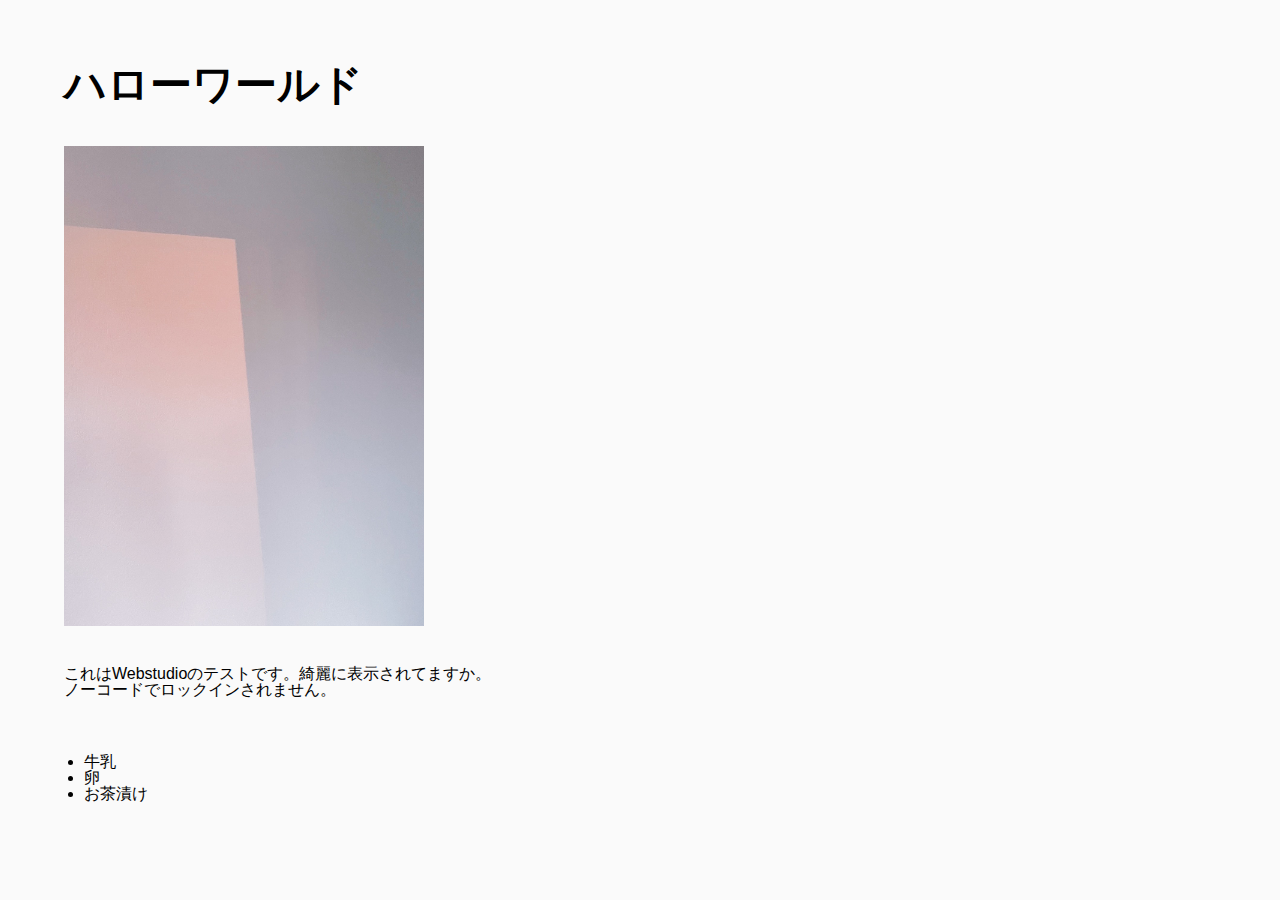
<file: index.html>
<!doctype html>
<html
  lang="en"
  data-ws-project="f8fef61a-f0eb-4bda-b08d-9f6b8a3b77d5"
  data-ws-last-published="2025-12-09T11:00:45.297Z"
>
  <head>
    <link
      rel="stylesheet"
      type="text/css"
      href="/assets/static/app_generated_index-6937cd5a.BwNXtJTA.css"
    />
    <meta charset="UTF-8" />
    <meta name="viewport" content="width=device-width,initial-scale=1" />
    <meta property="og:url" content="https://url/" />
    <title>Home</title>
    <meta property="og:title" content="Home" />
    <meta property="og:type" content="website" />
  </head>
  <body
    class="w-element c149vl85 cyg5hk1 c1mlizhw clkuhdg c17w0pel c1ympo44 c1mybf6t c16imd23 c1l8dt4q c190w9cl"
  >
    <section
      class="w-element chtz7vd c1cxi30f c1pmqxv1 c1psv4wn c1ympo44 c1mlizhw cjnlgnd c1axg5p2 ck0mycs ceh51bs cexli3k clumd6a cwsybfe c196elrd"
    >
      <h1 class="w-element c1pt82ps c1hdbku5 c5sjhxk crdzpue">
        ハローワールド
      </h1>
      <img
        alt=""
        width="360"
        src="/assets/image-optimized_18mwINp1XLCdJ84oyfxH1.jpeg"
        class="w-image"
        sizes="100vw"
        srcset="
          /assets/image-optimized_18mwINp1XLCdJ84oyfxH1.jpeg  16w,
          /assets/image-optimized_18mwINp1XLCdJ84oyfxH1.jpeg  32w,
          /assets/image-optimized_18mwINp1XLCdJ84oyfxH1.jpeg  48w,
          /assets/image-optimized_18mwINp1XLCdJ84oyfxH1.jpeg  64w,
          /assets/image-optimized_18mwINp1XLCdJ84oyfxH1.jpeg  96w,
          /assets/image-optimized_18mwINp1XLCdJ84oyfxH1.jpeg 128w,
          /assets/image-optimized_18mwINp1XLCdJ84oyfxH1.jpeg 256w,
          /assets/image-optimized_18mwINp1XLCdJ84oyfxH1.jpeg 384w,
          /assets/image-optimized_18mwINp1XLCdJ84oyfxH1.jpeg 640w,
          /assets/image-optimized_18mwINp1XLCdJ84oyfxH1.jpeg 750w
        "
        decoding="async"
        loading="lazy"
      />
      <p class="w-element c5sjhxk">
        これはWebstudioのテストです。綺麗に表示されてますか。<br />ノーコードでロックインされません。
      </p>
      <ul class="w-element c5sjhxk c18tvk0k ch61sv1 c18q5ilz c196elrd cwsybfe">
        <li class="w-element cakfg51 c17w0pel cn2w188 cpac09u c1sjwld4">
          牛乳
        </li>
        <li class="w-element">卵</li>
        <li class="w-element">お茶漬け</li>
      </ul>
    </section>
    <script id="vike_pageContext" type="application/json">
      {
        "_urlRewrite": null,
        "pageId": "/pages/index",
        "routeParams": {},
        "data": {
          "url": "https://url/",
          "system": {
            "params": {},
            "search": {},
            "origin": "https://url",
            "pathname": "/"
          },
          "resources": {},
          "pageMeta": {
            "title": "Home",
            "description": "!undefined",
            "excludePageFromSearch": "!undefined",
            "language": "!undefined",
            "socialImageAssetName": "!undefined",
            "socialImageUrl": "!undefined",
            "status": "!undefined",
            "redirect": "!undefined",
            "custom": []
          }
        }
      }
    </script>
    <script id="vike_globalContext" type="application/json">
      {}
    </script>
    <script
      src="/assets/entries/entry-server-routing.CfAJ6H4G.js"
      type="module"
      async
    ></script>
    <link
      rel="modulepreload"
      href="/assets/entries/pages_index.D9IgoZvE.js"
      as="script"
      type="text/javascript"
    />
  </body>
</html>
</file>
<file: assets/static/app_generated_index-6937cd5a.BwNXtJTA.css>
@layer presets{:root{display:grid;min-height:100%;font-family:Arial,Roboto,sans-serif;font-size:16px;line-height:1.2;white-space:pre-wrap;white-space-collapse:preserve}a.w-element{box-sizing:border-box}body.w-element{box-sizing:border-box;-webkit-font-smoothing:antialiased;-moz-osx-font-smoothing:grayscale;margin:0}div.w-element,h1.w-element,li.w-element,p.w-element{box-sizing:border-box}section.w-element{box-sizing:border-box}ul.w-element{box-sizing:border-box}img.w-image{box-sizing:border-box;max-width:100%;display:block;height:auto}div.w-html-embed{display:contents;white-space:normal;white-space-collapse:collapse}}@media all{.c1ympo44{display:flex}.c7tz6b5{justify-content:center}.c10n0u7z{align-items:center}.c1szqum3{background-color:#fff}.c7indtv{position:relative}.c13x9aqq{text-align:center}.c1muq4uf{font-weight:900}.c1pc96ns{font-size:8rem}.c1f2a189{line-height:1}.cd8h6mn{letter-spacing:-.05em}.c1fsvr3o{position:absolute}.ccascvd{top:0}.c12xl6y{right:-.125rem}.c16p0ms6{bottom:0}.c17m9yq{left:.125rem}.ckaso0d{opacity:.3}.cjf584q{right:.125rem}.cj2q8os{left:-.125rem}.ccetm2m{top:50%}.c1aar500{left:0}.cskj8{width:100%}.c8f0ua5{height:.375rem}.c15rwwyp{margin-top:1.5rem}.c1q1dx0t{font-weight:700}.c1bj8j71{font-size:1.5rem}.cg48mo2{line-height:2rem}.c167vau4{letter-spacing:.05em}.cze8tv{display:inline-flex}.c1blswtw{row-gap:6px}.c3pybza{column-gap:6px}.cp0dg12{position:fixed}.c10xmlnf{z-index:1000}.c1avwgjr{padding-top:6px}.cklq0vg{padding-right:10px}.c132uwxl{padding-bottom:6px}.cfnu9f8{padding-left:10px}.cpwdmev{right:16px}.cgywlzc{bottom:16px}.cly3eed{color:#fbfcfd}.c17va8a5{font-family:system-ui,sans-serif}.c1qsha14{font-size:12px}.c1h55my3{font-weight:500}.c396sbo{border-top-left-radius:9px}.c1nffv5i{border-top-right-radius:9px}.c19bz5ep{border-bottom-right-radius:9px}.ctmg8qy{border-bottom-left-radius:9px}.c18v9cv{text-decoration-line:none}.c1wda5el{-webkit-background-clip:padding-box,border-box;background-clip:padding-box,border-box}.c17sg0d4{background-origin:padding-box,border-box}.c1l1w5zh{background-image:linear-gradient(135deg,#4a4efa,#bd2fdb 66%,#ec59ce),linear-gradient(135deg,#92fddc,#7d7ffb 31.94%,#ed72fe 64.24%,#fdd791)}.c13t4emz{border:1px solid transparent}.c14mviwc{white-space:nowrap}.cbv1sf6{display:block}.c1h6llcm{width:16px}.ch10lbq{height:16px}.c1pmqxv1{flex-shrink:0}.c149vl85{font-family:Arial,Roboto,sans-serif}.cyg5hk1{background-color:#fafafa}.c1mlizhw{flex-direction:column}.clkuhdg{line-height:1em}.c17w0pel{outline-style:none}.c1mybf6t{padding-top:0}.c16imd23{padding-bottom:40px}.c1l8dt4q{padding-right:0}.c190w9cl{padding-left:0}.c1pt82ps{line-height:100%}.c1hdbku5{font-size:42px}.c5sjhxk{margin-top:0}.crdzpue{margin-bottom:0}.cakfg51{text-align:start}.cn2w188{outline-offset:0px}.cpac09u{--marker: color }.c1sjwld4{-moz-osx-font-smoothing:unset}.chtz7vd{align-self:flex-start}.c1cxi30f{flex-grow:0}.c1psv4wn{order:0}.cjnlgnd{row-gap:40px}.c1axg5p2{column-gap:-10px}.ck0mycs{margin-left:5%}.ceh51bs{margin-top:5%}.cexli3k{margin-right:0%}.clumd6a{margin-bottom:0%}.cwsybfe{padding-bottom:0}.c196elrd{padding-right:0}.c18tvk0k{margin-bottom:auto}.ch61sv1{padding-left:20px}.c18q5ilz{padding-top:0}}
</file>
